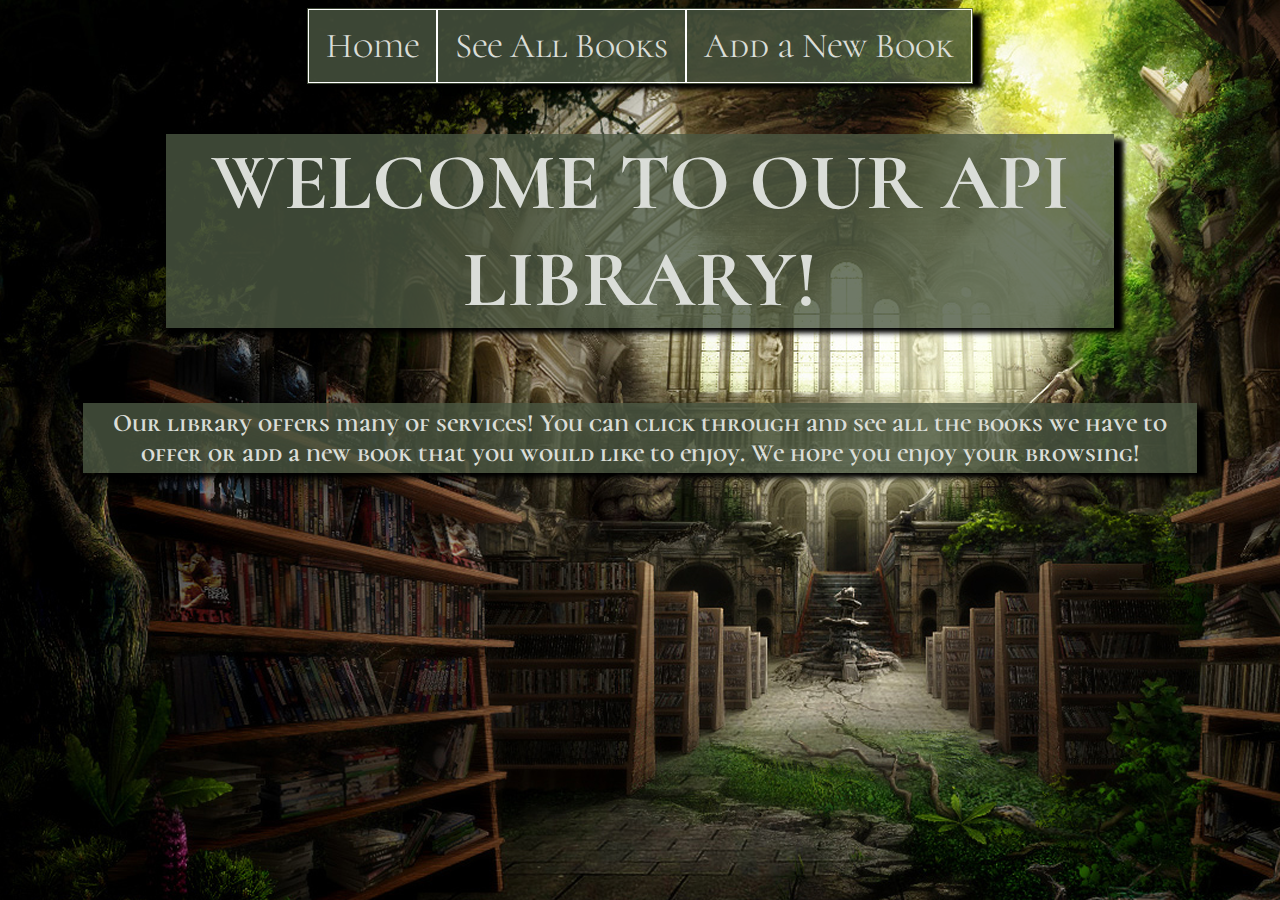
<file: index.html>
<!DOCTYPE html>
<html lang="en">
<head>
    <meta charset="UTF-8">
    <meta http-equiv="X-UA-Compatible" content="IE=edge">
    <meta name="viewport" content="width=device-width, initial-scale=1.0">
    <link rel="stylesheet" href="./style.css">
    <link rel="preconnect" href="https://fonts.gstatic.com">
    <link href="https://fonts.googleapis.com/css2?family=Cormorant+Unicase:wght@700&display=swap" rel="stylesheet">
    <title>API Library</title>

</head>
<body>
    <nav id="navBar">
        <li class="navLink" id='homeLink'>Home</li>
        <li class="navLink" id='allBooksLink'>See All Books</li>
        <li class="navLink" id='newBookLink'>Add a New Book</li>
    </nav>
    <h1 id="mainHeader">WELCOME TO OUR API LIBRARY!</h1>
    <div class="section" id="homePage">
        <h4>Our library offers many of services! You can click through and see all the books we have to offer or add a new book that you would like to enjoy. We hope you enjoy your browsing! </h4>
    </div>

    <main class="section hidden" id='booksContainer'></main>

    <main class="section hidden" id='bookContainer'></main>

    <form class="section hidden" id="editBookForm" method="GET">
        <h1>Edit Book</h1>

        <label for="title">Title</label>
        <input class="editFormInput" id = "title" type="text">

        <label for="author">Author</label>
        <input class="editFormInput" id = "author" type="text">

        <label for="release_date">Release Date</label>
        <input class="editFormInput" id = "release_date" type="text">

        <label for="image">Bookcover</label>
        <input class="editFormInput" id = "image" type="text">

        <button class="formBtn" id="deleteBtn">Delete Book</button>
        <button type="submit" class="formBtn">Submit Edits</button>
    </form>

    <form class="section hidden" id="newBookForm">

        <label for="title">Title</label>
        <input class="newFormInput" id = "title" name="title" type="text" required>

        <label for="author">Author</label>
        <input class="newFormInput" id = "author" name="author" type="text" required>

        <label for="release_date">Release Date</label>
        <input class="newFormInput" id = "release_date" name="release_date" type="text" required>

        <label for="image">Bookcover</label>
        <input class="newFormInput" id = "image" name="image" type="text" required>

        <button type="submit" class="formBtn">Submit New Book</button>
    </form>


    <script src="./app.js"></script>
</body>
</html>
</file>
<file: style.css>
body {
    background-image: url(./library-image.png);
}

nav {
    display: table;
    list-style-type: none;
    margin: auto;
    padding: 1px;
    overflow: hidden;
    background-color: rgb(75, 88, 66, 0.8);
    font-size: 35px;
    font-family: 'Cormorant Unicase', serif;
    text-align: center;
    box-shadow: 10px 5px 5px black;
    cursor: pointer;
}


li {
    display: inline-block;
    border: 1px solid white;
    color: #daddd8;
    text-align: center;
    padding: 15px 17px;
    text-decoration: none;
}

nav :hover {
    background-color: #daddd8;
    color: #4b5842;
}

h1 {
    display: block;
    margin: 50px auto;
    width: 75%;
    font-family: 'Cormorant Unicase', serif;
    background-color: rgb(75, 88, 66, 0.8);
    font-size: 80px;
    color: #daddd8;
    text-align: center;
    box-shadow: 10px 5px 5px black;
}

h2 {
    background-color: rgb(75, 88, 66, 0.8);
    border: 3px solid #daddd8;
    color: #daddd8;
    text-align: center;
    font-family: 'Cormorant Unicase', serif;
    font-size: 35px;
    margin: 40px;
    padding: 5px;
}

h3 {
    background-color: rgb(75, 88, 66, 0.8);
    border: 3px solid #daddd8;
    color: #daddd8;
    text-align: center;
    font-family: 'Cormorant Unicase', serif;
    font-size: 35px;
    padding: 5px;
}

h4 {
    background-color: rgb(75, 88, 66, 0.8);
    color: #daddd8;
    text-align: center;
    font-family: 'Cormorant Unicase', serif;
    font-size: 25px;
    margin: 75px;
    padding: 5px;
    box-shadow: 10px 5px 5px black;
}

section {
    color: #daddd8;
    font-family: 'Cormorant Unicase', serif;
}

p {
    display: table;
    padding: 5px;
    background-color: rgb(75, 88, 66, 0.8);
    border: 3px solid #daddd8;
    color: #daddd8;
    text-align: center;
    font-family: 'Cormorant Unicase', serif;
    font-size: 30px;
    margin: 15px auto;
    padding: 10px;
    /* box-shadow: 10px 5px 5px black; */
}

img {
    height: 400px;
    margin: 35px;
    box-shadow: 10px 5px 5px black;
}

#booksContainer {
    display: grid;
    grid-template-columns: repeat(2, 1fr);
    margin: 10px;
    padding: 20px;
    text-align: center;
}

#bookGridContainer {
    display: grid;
    grid-template-columns: repeat(2, 1fr);
    margin: 10px;
    padding: 20px;
    text-align: center;
}

form {
    margin: 0 auto;
    width:500px;
    position:relative;
    top:50px;
    border:5px solid #262626;
    background-color: rgb(187, 187, 187, .6);
}

label {
    display: block;
    margin: 15px auto;
    width: 40%;
    background-color: rgb(75, 88, 66, 0.8);
    border: 2px solid #262626;
    padding:5px 0 5px 0;
    text-align: center;
    font-size: 25px;
    color:#262626;
    font-family: 'Cormorant Unicase', serif;
}

.editFormInput {
    display: block;
    margin: 15px auto;
    padding: 0;
    height: 30px;
    width: 75%;
    position: relative;
    left: 0;
    outline: none;
    border: 2px solid #262626;
    border-color: rgba(0, 0, 0,);
    background-color: #bbbbbb;
    font-size: 16px;
}

.newFormInput {
    display: block;
    margin: 15px auto;
    padding: 0;
    height: 30px;
    width: 75%;
    position: relative;
    left: 0;
    outline: none;
    border: 2px solid #262626;
    border-color: rgba(0, 0, 0,);
    background-color: #bbbbbb;
    font-size: 16px;
}

.formBtn {
    display: block;
    margin: 15px auto;
    width: 25%;
    background-color: #262626;
    color: #bbbbbb;
    font-family: sans-serif;
    font-size: 15px;
}

.detailBtn {
    display: inline-block;
    border: none;
    padding: 1rem 2rem;
    margin: 0;
    text-decoration: none;
    background-color: #daddd8;
}

.editBtn {
    border: none;
    padding: 1rem 2rem;
    margin: 0;
    text-decoration: none;
    background: #bbbbbb;
    color: #262626;
    font-family: sans-serif;
    font-size: 1rem;
    line-height: 1;
    cursor: pointer;
    text-align: center;
    box-shadow: 10px 5px 5px black;
}

.hidden {
    display: none;
}
</file>
